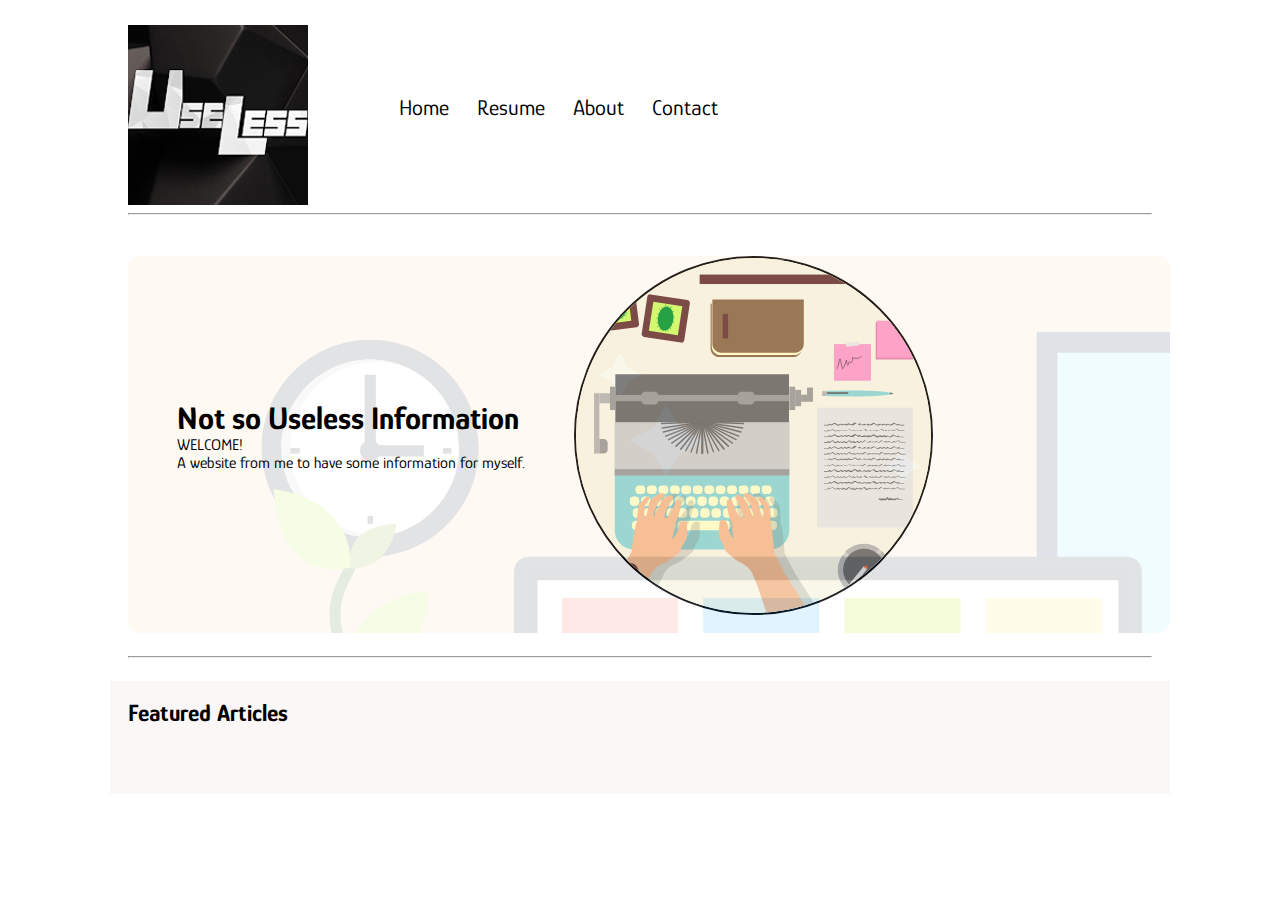
<file: index.html>
<!DOCTYPE html>
<html lang="en">

<head>
    <meta charset="UTF-8">
    <meta name="viewport" content="width=device-width, initial-scale=1.0">
    <link rel="stylesheet" href="css/utils.css">
    <link rel="stylesheet" href="css/style.css">
    <link rel="stylesheet" href="css/mobile.css">
    <title>Jordan Tang's Blog</title>
</head>

<body>
    <nav class="navigation max-width-1 m-auto">
        <div class="nav-left">
            <a href="index.html">
                <span><img src="img/logo.png" alt="loading..."></span>
            </a>
            <ul>
                <li><a href="index.html">Home</a></li>
                <li><a href="resume.html">Resume</a></li>
                <li><a href="about.html">About</a></li>
                <li><a href="contact.html">Contact</a></li>
            </ul>
        </div>

    </nav>
    <div class="max-width-1 m-auto">
        <hr>
    </div>
    <div class="m-auto content max-width-1 my-2">
        <div class="content-left">
            <h1>Not so Useless Information</h1>
            <p>WELCOME!</p>
            <p>A website from me to have some information for myself.</p>
        </div>
        <div class="content-right">
            <img src="img/home.svg" alt="image">
        </div>
    </div>

    <div class="max-width-1 m-auto">
        <hr>
    </div>
    <div class="home-articles max-width-1 m-auto font2">
        <h2>Featured Articles</h2>
        <div class="home-article">
        </div>
    </div>
</body>

</html>
</file>
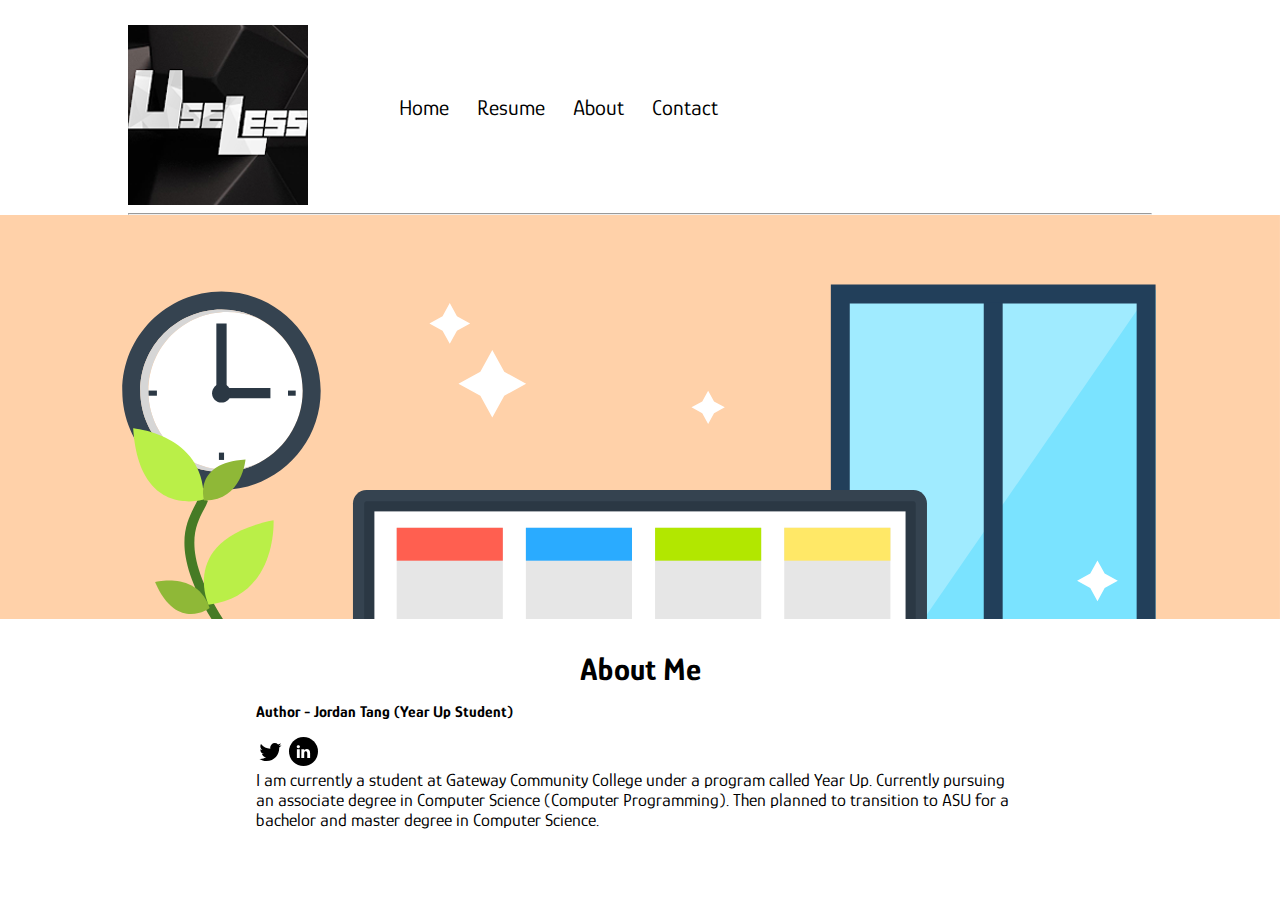
<file: about.html>
<!DOCTYPE html>
<html lang="en">

<head>
    <meta charset="UTF-8">
    <meta name="viewport" content="width=device-width, initial-scale=1.0">
    <link rel="stylesheet" href="css/utils.css">
    <link rel="stylesheet" href="css/style.css">
    <link rel="stylesheet" href="css/about.css">
    <link rel="stylesheet" href="css/mobile.css">
    <title>Jordan Tang's Blog</title>
</head>

<body>
    <nav class="navigation max-width-1 m-auto">
        <div class="nav-left">
            <a href="index.html">
                <span><img src="img/logo.png" alt="loading..."></span>
            </a>
            <ul>
                <li><a href="index.html">Home</a></li>
                <li><a href="resume.html">Resume</a></li>
                <li><a href="about.html">About</a></li>
                <li><a href="contact.html">Contact</a></li>
            </ul>
        </div>
    </nav>
    <div class="max-width-1 m-auto">
        <hr>
    </div>
    <div class="post-img">
        <img src="img/11.svg" alt="">
    </div>
    <div class="m-auto blog-post-content max-width-2 m-auto my-2">
        <h1 class="font1">About Me</h1>
        <div class="blogpost-meta">
            <div class="author-info">
                <div>
                    <b>
                        Author - Jordan Tang (Year Up Student)
                    </b>
                </div>
            </div>
            <div class="social">
                <svg width="29" height="29" class="hk">
                    <path d="M22.05 7.54a4.47 4.47 0 0 0-3.3-1.46 4.53 4.53 0 0 0-4.53 4.53c0 .35.04.7.08 1.05A12.9 12.9 0 0 1 5 6.89a5.1 5.1 0 0 0-.65 2.26c.03 1.6.83 2.99 2.02 3.79a4.3 4.3 0 0 1-2.02-.57v.08a4.55 4.55 0 0 0 3.63 4.44c-.4.08-.8.13-1.21.16l-.81-.08a4.54 4.54 0 0 0 4.2 3.15 9.56 9.56 0 0 1-5.66 1.94l-1.05-.08c2 1.27 4.38 2.02 6.94 2.02 8.3 0 12.86-6.9 12.84-12.85.02-.24 0-.43 0-.65a8.68 8.68 0 0 0 2.26-2.34c-.82.38-1.7.62-2.6.72a4.37 4.37 0 0 0 1.95-2.51c-.84.53-1.81.9-2.83 1.13z"></path>
                </svg>

                <svg style="background: black;
                border-radius: 21px;" width="29" height="29" viewBox="0 0 29 29" fill="none" class="hk">
                    <path d="M5 6.36C5 5.61 5.63 5 6.4 5h16.2c.77 0 1.4.61 1.4 1.36v16.28c0 .75-.63 1.36-1.4 1.36H6.4c-.77 0-1.4-.6-1.4-1.36V6.36z"></path>
                    <path fill-rule="evenodd" clip-rule="evenodd" d="M10.76 20.9v-8.57H7.89v8.58h2.87zm-1.44-9.75c1 0 1.63-.65 1.63-1.48-.02-.84-.62-1.48-1.6-1.48-.99 0-1.63.64-1.63 1.48 0 .83.62 1.48 1.59 1.48h.01zM12.35 20.9h2.87v-4.79c0-.25.02-.5.1-.7.2-.5.67-1.04 1.46-1.04 1.04 0 1.46.8 1.46 1.95v4.59h2.87v-4.92c0-2.64-1.42-3.87-3.3-3.87-1.55 0-2.23.86-2.61 1.45h.02v-1.24h-2.87c.04.8 0 8.58 0 8.58z" fill="#fff"></path>
                </svg>

            </div>
        </div>
        <div>
            <p class="font1">
                I am currently a student at Gateway Community College under a program called Year Up.
                Currently pursuing an associate degree in Computer Science (Computer Programming).
                Then planned to transition to ASU for a bachelor and master degree in Computer Science.</p>
        </div>
    </div>
</body>

</html>
</file>
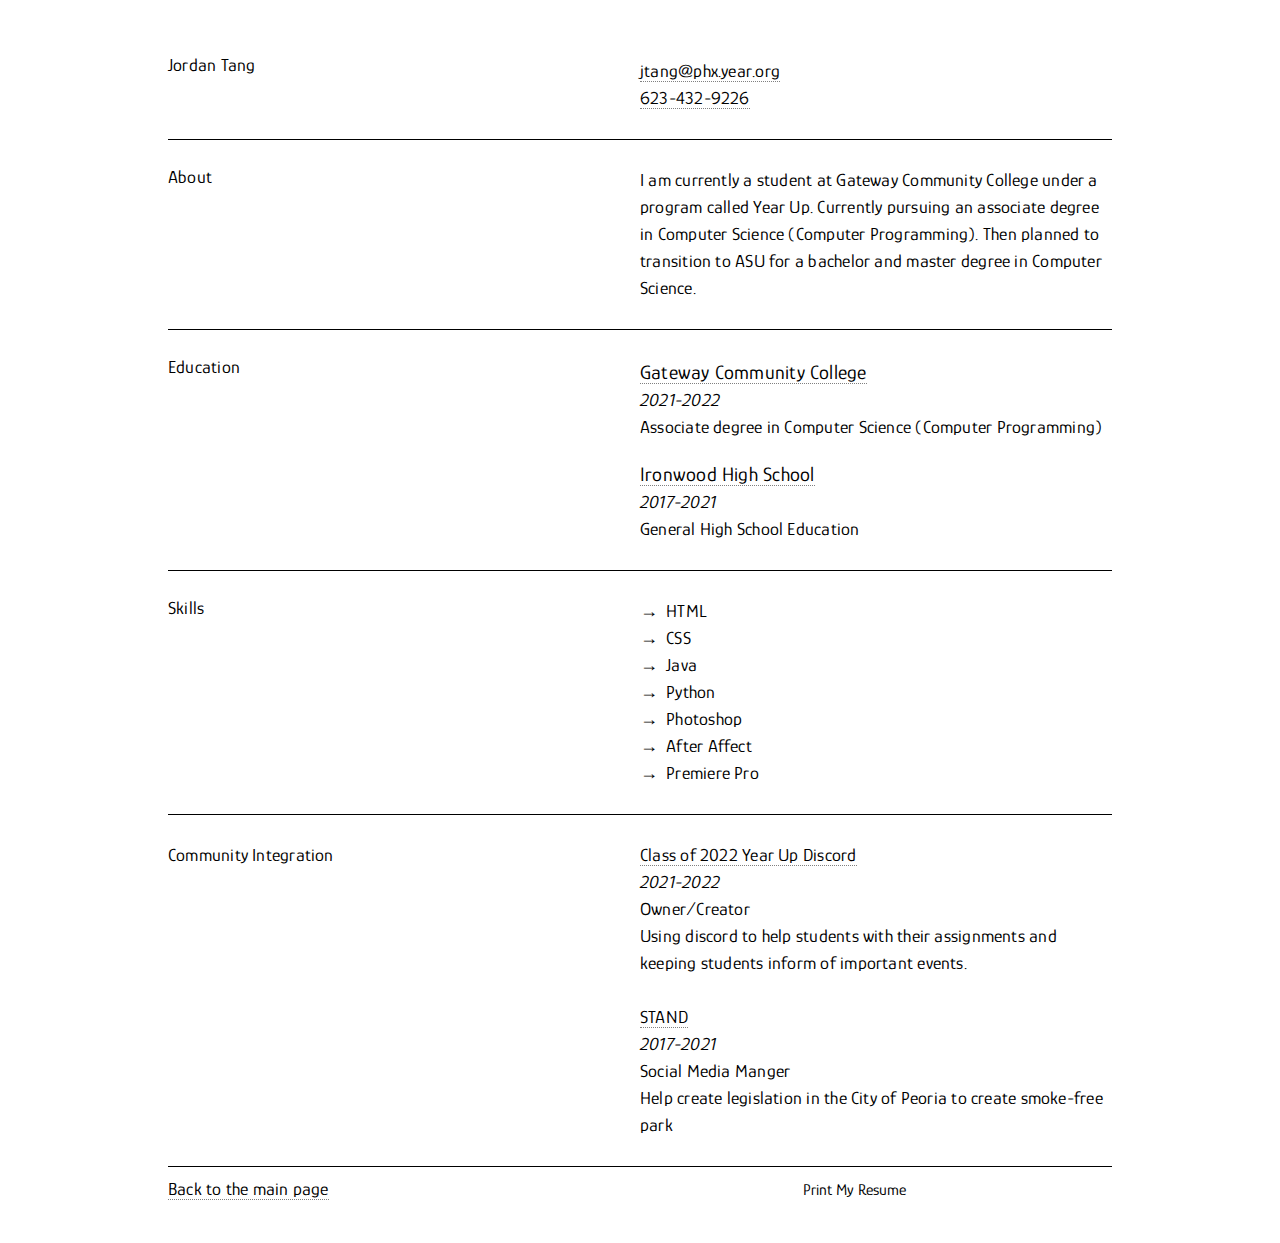
<file: resume.html>
<!DOCTYPE html>
<html lang="en">

<head>
    <meta charset="utf-8">
    <meta name="resume" content="Resume Pages">
    <meta name="viewport" content="width=device-width, initial-scale=1.0">
    <title> Jordan Tang's Resume</title>
    <link rel="stylesheet" href="css/resume.css">
</head>

<body>

    <section class="container">
        <div class="left">
            <h1>Jordan Tang</h1>
        </div>
        <div class="right">
            <p>
                <a href="mailto:jtang@phx.year.org">jtang@phx.year.org</a>
                <br>
                <a href="tel:623-432-9226">623-432-9226</a>
            </p>
        </div>
    </section>
    <hr>
    <section class="container">
        <div class="left">
            <h2>About</h2>
        </div>
        <div>
            <p>
                I am currently a student at Gateway Community College under a program called Year Up. Currently pursuing
                an associate degree in Computer Science (Computer Programming). Then planned to transition to ASU for
                a bachelor and master degree in Computer Science.
            </p>
        </div>
    </section>
    <hr>
    <section class="container">
        <div class="left">
            <h2>Education</h2>
        </div>
        <div class="right">
            <p>
                <a class="school" href="https://www.gatewaycc.edu/">Gateway Community College</a>
                <br>
                <em>2021-2022</em>
                <br>
                Associate degree in Computer Science (Computer Programming)
            </p>
            <p>
                <a class="school" href="https://www.peoriaunified.org/Ironwood">Ironwood High School</a>
                <br>
                <em>2017-2021</em>
                <br>
                General High School Education
            </p>
        </div>
    </section>
    <hr>
    <section class="container">
        <div class="left">
            <h2>Skills</h2>
        </div>
        <div class="right">
            <ul id=skills>
                <li>HTML</li>
                <li>CSS</li>
                <li>Java</li>
                <li>Python</li>
                <li>Photoshop</li>
                <li>After Affect</li>
                <li>Premiere Pro</li>
            </ul>
        </div>
    </section>
    <hr>
    <section class="container">
        <div class="left">
            <p>Community Integration</p>
        </div>
        <div class="right">
            <p>
                <a class="clubs">Class of 2022 Year Up Discord</a>
                <br>
                <em>2021-2022</em>
                <br>
                Owner/Creator
                <br>
                Using discord to help students with their assignments and keeping students inform of important
                events.
                <br>
                <br>
                <a class="clubs">STAND</a>
                <br>
                <em>2017-2021</em>
                <br>
                Social Media Manger
                <br>
                Help create legislation in the City of Peoria to create smoke-free park
                <br>
            </p>
        </div>
    </section>
    <hr>
    <section class="container">
        <section class="container">
            <div class="left">
                <a href="index.html">Back to the main page</a>
            </div>
        </section>
        <div class="right">
            <button class="print" onclick="window.print()">Print My Resume</button>
        </div>
    </section>
</body>

</html>
</file>
<file: css/utils.css>
@import url('https://fonts.googleapis.com/css?family=Glory');

:root {
    --main-bg-color: #bd6418;
    --font1: 'Glory', sans-serif;
    --font2: 'Glory', sans-serif;
}

.center {
    text-align: center
}

.font1 {
    font-family: var(--font1);
}

.font2 {
    font-family: var(--font2);
}

.max-width-1 {
    max-width: 80vw;
}

.max-width-2 {
    max-width: 60vw;
}

.m-auto {
    margin: auto;
}

.mx-1 {
    margin-left: 23px;
    margin-right: 23px;
}

.my-2 {
    margin-top: 32px;
    margin-bottom: 32px;
}

.btn {
    padding: 0px 20px;
    padding-top: 3px;
    border: 2px solid black;
    border-radius: 6px;
    font-family: var(--font1);
    font-size: 16px;
    cursor: pointer;
    transition: all 0.3s ease-in-out;
}

.btn:hover {
    color: white;
    background: var(--main-bg-color);
}

.form-input {
    padding: 0px 5px;
    padding-top: 3px;
    font-size: 16px;
    border: 2px solid black;
    border-radius: 4px;
    margin: 0 13px;
    font-family: var(--font1);
}

.form-box input,
textarea {
    width: 55vw;
    padding: 10px 10px;
    margin: 8px 0;
    font-size: 18px;
    font-family: var(--font1);
    border: 2px solid var(--main-bg-color);
    border-radius: 5px;
}
</file>
<file: css/style.css>
* {
    margin: 0;
    padding: 0;
}

#img {
    width: 95px;
}

.navigation {
    margin-top: 25px;
    font-family: var(--font1);
    /* height: 74px;  */
    display: flex;
    justify-content: space-between;
    align-items: center;
}

.nav-left {
    display: flex;
}

.nav-left span {
    font-size: 35px;
    padding-top: 10px;
}

.nav-left ul {
    display: flex;
    align-items: center;
    margin: 0 77px;
    font-size: 22px;
    padding-bottom: 23px;
}

.nav-left ul li {
    list-style: none;
    margin: 0 14px;
    font-family: var(--font2);
    transition: all 0.3s ease-in-out;
}

.nav-left ul li a {
    text-decoration: none;
    color: black;
}

.nav-left ul li a:hover {
    color: var(--main-bg-color);
    font-weight: bolder;
}

.content {
    height: 100%;
    display: flex;
    margin-top: 32px;
    padding: 9px;
    position: relative;
}

.content::after {
    content: "";
    background-image: url("../img/11.svg");
    position: absolute;
    width: 100%;
    height: inherit;
    opacity: 0.15;
    border-radius: 12px;
}

.content-left {
    font-family: var(--font1);
    display: flex;
    flex-direction: column;
    justify-content: center;
    padding: 49px;
    z-index: 1;
}

.content-right {
    display: flex;
    align-items: center;
    justify-content: center;
}

.content-right img {
    height: 355px;
    border: 2px solid black;
    border-radius: 200px;
}

.home-articles {
    padding: 18px;
    background-color: rgb(248, 239, 239, 0.5);
    margin-top: 23px;
    position: relative;
}

.year-box {
    position: absolute;
    right: 0px;
    top: 100px;
    width: 234px;
    height: 255px;
    font-size: 18px;
}

.year-box div {
    margin: 12px 0px;
}

.home-article {
    display: flex;
    margin: 25px;
}

.home-article img {
    width: 300px;
}

.home-article-content {
    align-self: center;
    padding: 25px;
}

.home-article-content a {
    text-decoration: none;
    color: black;
}

/* .home-articles{} */
.footer {
    height: 50px;
    background-color: var(--main-bg-color);
    display: flex;
    align-items: center;
    justify-content: center;
    color: white;
    flex-direction: column;
}

.footer a {
    color: white;
}
</file>
<file: css/mobile.css>
@media screen and (max-width: 1200px) {
  .navigation {
    flex-direction: column;
    margin-bottom: 23px;
  }

  .nav-left {
    flex-direction: column;
    text-align: center;
  }

  .content-right {
    display: none;
  }

  .home-article {
    flex-direction: column;
  }

  .home-article-img {
    text-align: center;
  }

  .year-box {
    top: 25px;
    left: 60vw;
    font-size: 11px;
    display: flex;
  }

  .year-box div {
    padding: 0 3px;
    margin: 0;
  }

  .home-article img {
    width: 70vw;
  }
  .form-input {
    width: 50%;
  }
  .form-box input,
  textarea {
    width: 66vw;
  }
  .row {
    flex-direction: column;
  }
  .social {
    padding: 0;
  }
  .post-img {
    height: auto;
  }
  .adjust-year {
    position: static;
    height: auto;
    padding: 12px 0px;
    display: flex;
    justify-content: flex-end;
    width: 100%;
  }
}
</file>
<file: css/about.css>
.post-img {
    height: 404px;
    overflow: hidden;
}

.post-img img {
    width: 100%;
}

.blog-post-content h1 {
    text-align: center;
}

.blog-post-content p {
    font-size: 18px;
}

.row {
    display: flex;
}

.more-post {
    flex-direction: column;
    align-items: center;
}

.about-meta {
    display: flex;
    justify-content: space-between;
}

.author-info {
    margin: 12px 0;
}

.author-info div {
    padding: 4px 0px;
    font-family: var(--font2);
}

.social {
    padding-right: 53px;
    align-self: center;
    cursor: pointer;
}
</file>
<file: css/resume.css>
@import url('https://fonts.googleapis.com/css?family=Glory');

body {
    background-color: white;
    font-family: 'Glory', sans-serif;
    color: black;
    font-size: 18px;
    line-height: 1.5;
    letter-spacing: 0.0125em;
    text-align: left;
    padding: 2rem 10rem 2rem 10rem;
}


.container {
    display: flex;
    width: 100%;
    height: auto;
}

div {
    text-align: left;
    width: 50%;
}

h1,
h2 {
    font-size: 18px;
    font-weight: normal;
}

hr {
    border: 0;
    height: 1px;
    background: black;
}

a {
    color: black;
    text-decoration: none;
    border-bottom: 1px dotted gray;
}

a:hover {
    color: #F3B69A;
    border-bottom-color: #F3B69A;
}

.school {
    font-size: 20px;
}

.club {
    font-size: 15px;
}

.print {
    font-size: 16px;
    font-family: 'Glory', sans-serif;
    border: none;
    text-decoration: none;
    background-color: white;
}

.print:hover {
    color: #F3B69A;
    border-bottom-color: #F3B69A;
}

#skills {
    list-style: none;
    margin-left: 0;
    padding-left: 0;

}

ul {
    list-style: none;
    margin-left: 0;
    padding-left: 0;
}

li:before {
    content: "→";
    padding-right: 8px;
    vertical-align: 0%;

}


@media only screen and (max-width: 800px) {

    body {
        font-size: 16px;
        line-height: 2;
        letter-spacing: 0.0125em;
        padding: 0rem 1rem 1rem 1rem;
    }

    .container {
        display: flex;
        flex-direction: column;
        width: 100%;
        height: auto;
    }

    div {
        display: block;
        text-align: left;
        width: 100%;
        padding-top: 0.2rem;
        padding-bottom: 0.2rem;
    }

    .left {
        font-weight: 600;
        line-height: 1.5;
        padding-top: 1.3rem;
    }

    .right {
        padding-bottom: 1.3rem;
    }


    ul {
        list-style: none;
        margin-left: 0;
        padding-left: 0;
    }

    li {
        padding-left: 1.5em;
        text-indent: -1.5em;
    }

    li:before {
        content: "→";
        padding-right: 6px;
        vertical-align: 0%;
        margin-left: 0px;
    }
}

@media only print {
    body {
        background-color: white;
        font-family: 'Glory', sans-serif;
        color: black;
        font-size: 15.5px;
        line-height: 1.5;
        letter-spacing: 0.0125em;
        text-align: left;
        padding: 0rem 1rem 1rem 1rem;
    }

    .print {
        visibility: hidden;
    }
}
</file>
